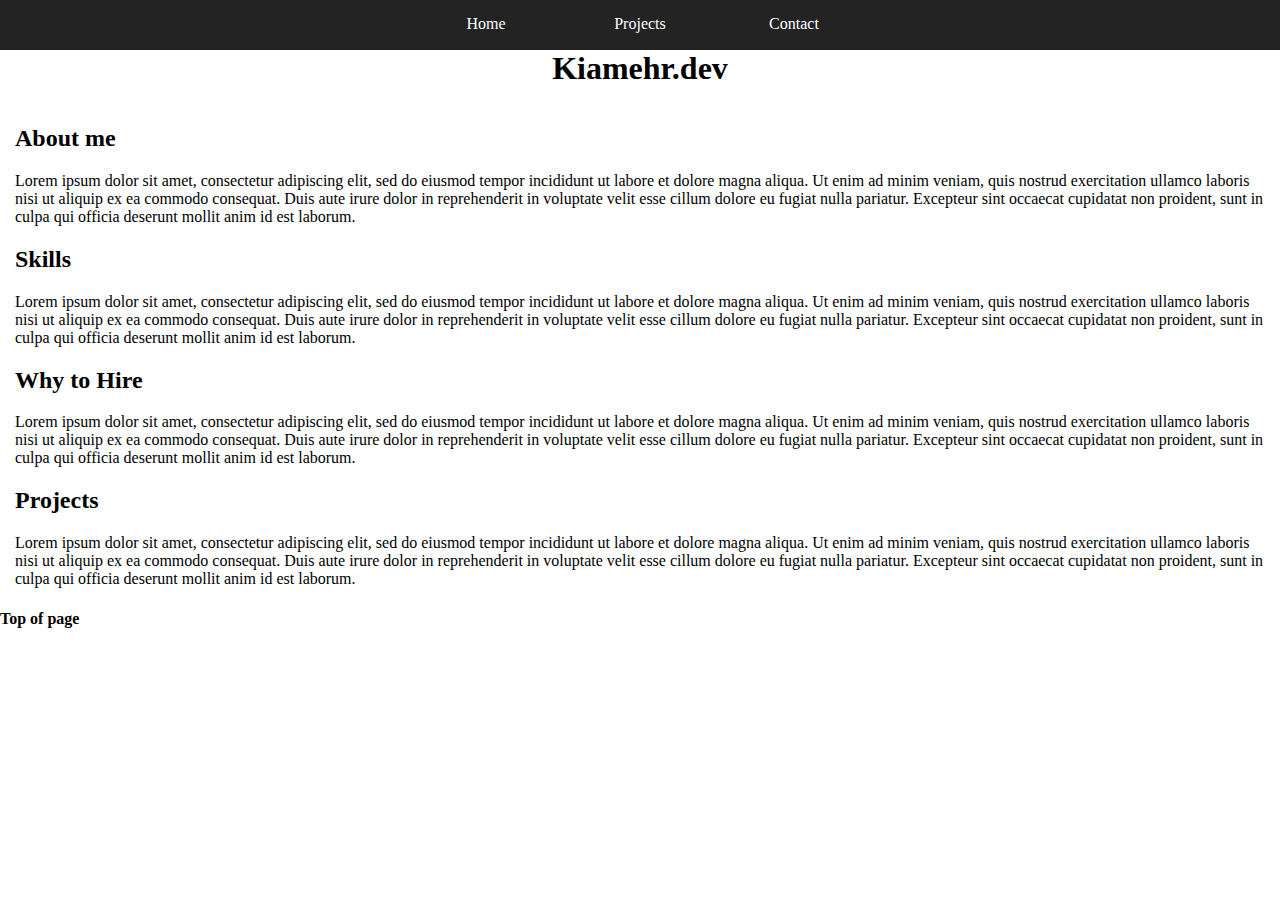
<file: index.html>
<!DOCTYPE html>
<html>
    <head>
        <title>Kiamehr.dev</title>
        <link href="home-style.css" type="text/css" rel="stylesheet">
    </head>
    <body>
        <header id="top">
            <nav>
                <ul id="nav">
                    <li><a href="home.html" id="home" >Home</a></li>
                    <li><a href="projects.html" id="projects" >Projects</a></li>
                    <li><a href="contact"  id="contact" >Contact</a></li>
                </ul>
            </nav>
            <h1 id="title">Kiamehr.dev</h1> <br>
        </header>
        <main>
            
            <h2>About me</h2>
            <p>Lorem ipsum dolor sit amet, consectetur adipiscing elit, sed do eiusmod tempor incididunt ut labore et dolore magna aliqua. Ut enim ad minim veniam, quis nostrud exercitation ullamco laboris nisi ut aliquip ex ea commodo consequat. Duis aute irure dolor in reprehenderit in voluptate velit esse cillum dolore eu fugiat nulla pariatur. Excepteur sint occaecat cupidatat non proident, sunt in culpa qui officia deserunt mollit anim id est laborum.</p>
            <h2>Skills</h2>
            <p>Lorem ipsum dolor sit amet, consectetur adipiscing elit, sed do eiusmod tempor incididunt ut labore et dolore magna aliqua. Ut enim ad minim veniam, quis nostrud exercitation ullamco laboris nisi ut aliquip ex ea commodo consequat. Duis aute irure dolor in reprehenderit in voluptate velit esse cillum dolore eu fugiat nulla pariatur. Excepteur sint occaecat cupidatat non proident, sunt in culpa qui officia deserunt mollit anim id est laborum.</p>
            <h2>Why to Hire</h2>
            <p>Lorem ipsum dolor sit amet, consectetur adipiscing elit, sed do eiusmod tempor incididunt ut labore et dolore magna aliqua. Ut enim ad minim veniam, quis nostrud exercitation ullamco laboris nisi ut aliquip ex ea commodo consequat. Duis aute irure dolor in reprehenderit in voluptate velit esse cillum dolore eu fugiat nulla pariatur. Excepteur sint occaecat cupidatat non proident, sunt in culpa qui officia deserunt mollit anim id est laborum.</p>
            <h2>Projects</h2>
            <p>Lorem ipsum dolor sit amet, consectetur adipiscing elit, sed do eiusmod tempor incididunt ut labore et dolore magna aliqua. Ut enim ad minim veniam, quis nostrud exercitation ullamco laboris nisi ut aliquip ex ea commodo consequat. Duis aute irure dolor in reprehenderit in voluptate velit esse cillum dolore eu fugiat nulla pariatur. Excepteur sint occaecat cupidatat non proident, sunt in culpa qui officia deserunt mollit anim id est laborum.</p>
        
        
        
        </main>

        <footer>
            <h4><a href="#top">Top of page</a></h4>
        </footer>

    </body>
</html>
</file>
<file: home-style.css>
* {
    box-sizing: border-box;
}
body {
    margin: 0;
    padding: 0;
}
nav {
    background-color: #232324;
    height: 50px;
    width: 100%;
}
ul {
    list-style-type: none;
    padding: 0;
    margin: 0;
}
#nav {
    text-align: center;
}
#nav li {
    position: relative;
    top: 15px;
    width: 150px;
    text-align: center;
    color: white;
    display: inline-block;
}
a {
    color: inherit;
    text-decoration: none;
}
a:visited {
    color: inherit;
}
main {
    margin: 0 15px;
}
#title {
    margin: 0 auto;
    text-align: center;
    
}
</file>
